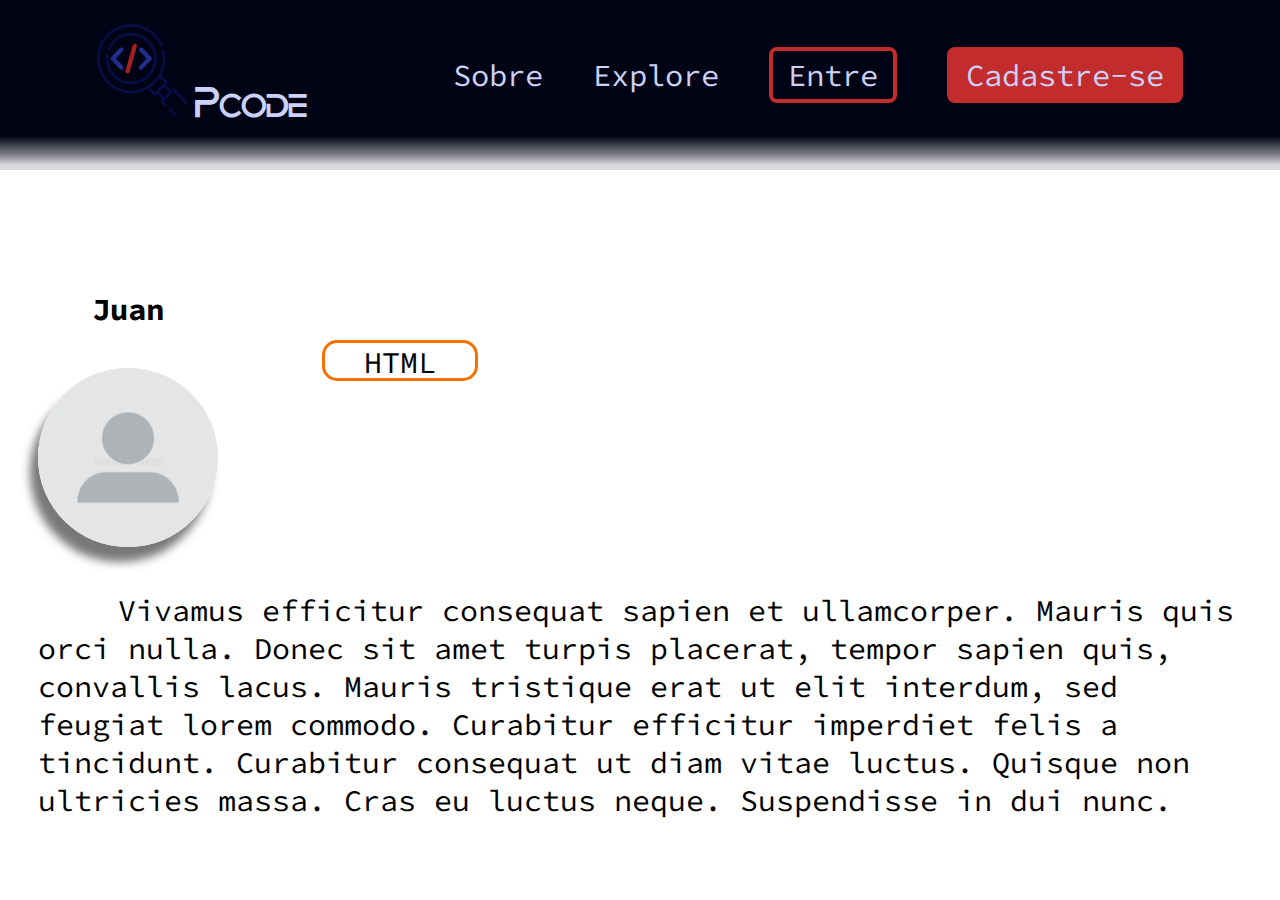
<file: Snippet.html>
<!DOCTYPE html>
<html lang="pt">
<head>
    <meta charset="UTF-8">
    <link rel="stylesheet" href="SnipAdjunct/stylesheet.css">
    <link rel="icon" href="Icon.svg">
    <link rel="preconnect" href="https://fonts.googleapis.com">
    <link rel="preconnect" href="https://fonts.gstatic.com" crossorigin>
    <link href="https://fonts.googleapis.com/css2?family=Source+Code+Pro:wght@200;300;400;500&display=swap" rel="stylesheet">
    <title>Pcode - Snippet</title>
</head>
<body>
    <nav>
        <div id="NavIcon" class="NavItem">
            <img id="NavIconImg" src="Assets/FindCode.svg" alt="Icone do Pcode, uma lupa sobre um código.">
            <label id="LabelToIcon" for="NavIconImg"><span id="SpanNavIcon">P</span>code</label>
        </div>
        <a class="NavItem NavText">Sobre</a>
        <a class="NavItem NavText">Explore</a>
        <a id="NavItemSingIn" class="NavItem NavText">Entre</a>
        <a id="NavItemSingUp" class="NavItem NavText">Cadastre-se</a>
    </nav>
    <main>
        <section id="SnipDesc">
            <div id="Coder">
                <h2 class="Title">Juan</h2>
                <img class="Img" src="Assets/DefAvatar.jpg" alt="Imagem do Coder">
            </div>
            <div id="Tags">
                <div class="Tag">
                    <p>HTML</p>
                </div>
            </div>
        </section>
        <p id="Description">Vivamus efficitur consequat sapien et ullamcorper. Mauris quis orci nulla. Donec sit amet turpis placerat, tempor sapien quis, convallis lacus. Mauris tristique erat ut elit interdum, sed feugiat lorem commodo. Curabitur efficitur imperdiet felis a tincidunt. Curabitur consequat ut diam vitae luctus. Quisque non ultricies massa. Cras eu luctus neque. Suspendisse in dui nunc.</p>
    </main>
</body>
<script src="https://ajax.googleapis.com/ajax/libs/jquery/3.5.1/jquery.min.js"></script>

<script src="anime.min.js"></script>

<script src="SnipAdjunct/layout.js"></script>
</html>
</file>
<file: SnipAdjunct/stylesheet.css>
*
{
    margin: 0;
}

:root
{
    --IconLabelWidth: clamp(30px, 2.2vw + 5px, 40px);
    --H1Width: clamp(50px, 3.6vw + 5px, 65px);

    --PrimaryColor: #222e8f;
    --PrimaryColorLighterShade1: #424eb1;
    --PrimaryColorLighterShade2: #5662c5;
    --PrimaryColorLighterShade3: #727eda;
    --PrimaryColorLighterShade4: #99a2e7;
    --PrimaryColorLighterShade5: #b0b6ee;
    --PrimaryColorMostLighterShade: #ccd1f8;
    --PrimaryColorDarkerShade1: #121b69;
    --PrimaryColorDarkerShade2: #070e47;
    --PrimaryColorDarkerShade3: #010522;
    --PrimaryColorMostDarkerShade: #000314;

    --ComplementaryColor: #a72121;
    --ComplementaryColorLighterShade1: #c22c2c;
    --ComplementaryColorLighterShade2: #cf3e3e;
    --ComplementaryColorLighterShade3: #e75555;
    --ComplementaryColorLighterShade4: #f16e6e;
    --ComplementaryColorLighterShade5: #ff8c8c;
    --ComplementaryColorMostLighterShade: #facece;
    --ComplementaryColorDarkerShade1: #811313;
    --ComplementaryColorDarkerShade2: #550b0b;
    --ComplementaryColorDarkerShade3: #330505;
    --ComplementaryColorMostDarkerShade: #110101;
}

@font-face {
    font-family: Zeniq;
    src: url('../Assets/Zeniq.ttf');
}

h2
{
    font-family: 'Source Code Pro', monospace;

    font-size: calc(var(--H1Width)*0.6);
}

nav
{
    position: relative;
    z-index: 1;

    display: flex;
    gap: clamp(20px, 3.5vw + 5px, 70px);

    height: 150px;
    padding-bottom: 20px;

    background: rgb(0,3,20);
    background: linear-gradient(0deg, rgba(0,3,20,0.14889705882352944) 3%, rgba(0,3,20,0.5) 9%, rgba(0,3,20,1) 20%);

    color: var(--PrimaryColorMostLighterShade);
}

nav > *:last-child
{
    margin-right: auto;
}

#NavIcon
{
    margin-right: auto;
    margin-left: auto;
}

#NavIconImg
{
    width: clamp(85px, 6.8vw + 5px, 105px);

    transition: transform 0.7s cubic-bezier(0.600, 0.025, 0.355, 0.995);
}

#NavIconImg:hover
{
    transform: rotate(360deg);
}

#LabelToIcon
{
    font-size: var(--IconLabelWidth);
    font-family: Zeniq;

    letter-spacing: calc(-3px);
}


#SpanNavIcon
{
    font-size: calc(var(--IconLabelWidth)*1.3);
}

.NavItem
{
    justify-self: center;
    align-self: center;

    transition: color 0.45s cubic-bezier(0.000, 0.645, 0.190, 0.740);
}

.NavItem:nth-child(2):hover
{
    color: #c22c2c;
}

.NavItem:nth-child(3):hover
{
    color: #c22c2c;
}

.NavText
{
    font-family: 'Source Code Pro', monospace;
    font-size: clamp(20px, 2vw + 5px, 45px);

    cursor: pointer;
}

#NavItemSingIn
{
    position: relative;

    padding-left: 15px;
    padding-right: 15px;
    padding-top: 5px;
    padding-bottom: 5px;

    border-width: 4px;
    border-style: solid;
    border-color: var(--ComplementaryColorLighterShade1);
    border-radius: 8px;

    overflow: hidden;
}

#NavItemSingIn::before
{
    content: '';
    position: absolute;
    top: calc(-50% + -10%*2.36509);
    left: -5%;
    right: 0;
    bottom: 0;
    width: 110%;
    height: calc(110%*2.36509);
    background: #000;
    border-radius: 50%;
    z-index: -1;
    filter: opacity(0.5);
    transform: scale(0);
    transition: 0.45s cubic-bezier(0.000, 0.645, 0.190, 0.740);
}
    
#NavItemSingIn:hover::before
{  
    transform: scale(1);
    filter: opacity(1);
    background-color: #c22c2c; 
}

#NavItemSingUp
{
    position: relative;

    padding-left: 15px;
    padding-right: 15px;
    padding-top: 5px;
    padding-bottom: 5px;

    border-width: 4px;
    border-style: solid;
    border-color: var(--ComplementaryColorLighterShade1);
    border-radius: 8px;

    background-color: var(--ComplementaryColorLighterShade1);

    transition-property: background-color, border-color, color;
    transition-duration: 0.45s;
    transition-timing-function:  cubic-bezier(0.000, 0.645, 0.190, 0.740);

    overflow: hidden;
}

#NavItemSingUp:hover
{
    background-color: var(--PrimaryColorMostLighterShade);

    border-color: var(--PrimaryColorMostLighterShade);

    color: var(--ComplementaryColorLighterShade1);
}

#NavItemSingUp > #InnerCircle
{
    position: absolute;

    width: calc(20%);
    height: calc(20%*4.6);

    border-radius: 50%;

    background: radial-gradient(circle, rgba(255, 255, 255, 0.904) 0%, rgba(255,255,255,0.1) 40%,rgba(255,255,255,0) 100%);
}

#SnipDesc
{
    display: grid;
    grid-template-rows: auto auto auto;
    grid-template-columns: min-content auto;
    grid-template-areas: 
    'Coder Tags'
}

#Coder
{
    grid-area: Coder;
    
    width: fit-content;

    margin-top: 120px;

    margin-left: 3vw;

}

#Coder > .Title
{
    width: 14vw;

    text-align: center;
}

#Coder > .Img
{
    width: 14vw;

    border-radius: 50%;

    margin-top: 40px;
    margin-right: 40px;

    box-shadow: rgba(0, 0, 0, 0.534) -8px 15px 10px 0px;
}

#Description
{
    grid-area: Description;
    font-size: 30px;

    margin-top: 40px;
    margin-right: 3vw;
    margin-left: 3vw;

    font-family: 'Source Code Pro', monospace;
}

#Description::first-letter
{
    margin-left: 80px;
}

#Tags
{
    grid-area: Tags;

    width: fit-content;

    margin-left: 5vw;

    justify-self: left;
    align-self: center;
}

.Tag
{
    width: 150px;
    height: 35px;

    border: rgb(248, 112, 0) solid 3.5px;
    border-radius: 15px;

    display: grid;
}

.Tag > p
{
    font-size: 30px;

    font-family: 'Source Code Pro', monospace;

    place-self: center;
}
</file>
